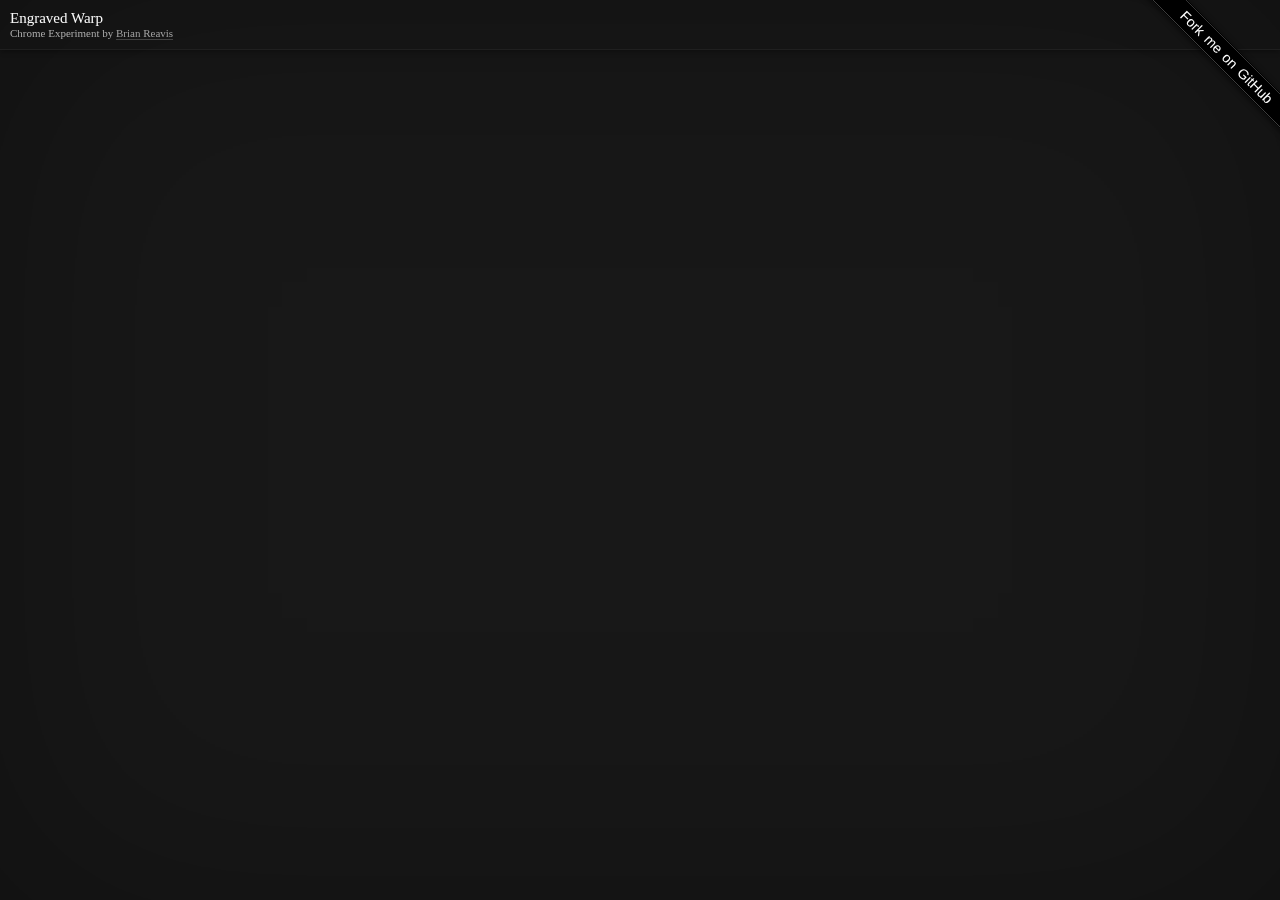
<file: 01.07.2013/index.html>
<!DOCTYPE html>
<html>
	<head>
		<meta charset="utf-8">
		<meta http-equiv="X-UA-Compatible" content="IE=edge,chrome=1">
		<title>Engraved Warp | Chrome Experiment by Brian Reavis</title>
		<meta name="description" content="">
		<meta name="viewport" content="width=device-width">
		<link rel="stylesheet" href="../base/reset.css">
		<link rel="stylesheet" href="../base/style.css">
		<script src="../base/common.js"></script>
		<script src="../base/utils.js"></script>
	</head>
	<body>
		<div id="github-banner"><a href="https://github.com/brianreavis/chrome-experiments">Fork me on GitHub</a></div>
		<header>
			<h1>Engraved Warp</h1>
			<h2>Chrome Experiment by <a href="http://thirdroute.com">Brian Reavis</a></h2>
		</header>
		<script>
			// constants
			var STREAMER_LENGTH = 25;
			var PARTICLE_COUNT = 80;

			// structures
			var Particle = function() {
				this.r_mult = Math.random() + 0.5;
				this.r_offset = Math.random() * Math.PI * 2;
				this.t_offset = Math.random() * Math.PI * 2;
				this.r = 0;
				this.t = 0;
				this.energy = 0;
				this.coords = [];
				this.i = 0;

				var rb = 255 - Math.round(Math.random() * 20);
				this.rgb = [
					Math.round(rb * (1 - Math.random() * 0.6)),
					Math.round(Math.random() * 20),
					rb
				].join(',');

				for (var i = 0; i < STREAMER_LENGTH; i++) {
					this.coords.push({r: 0, t: 0});
				}
			};

			Particle.prototype.render = function(stage) {
				this.r = Math.sin(stage.frame / 10 + this.r_offset) * stage.height * 0.25 * this.r_mult;
				this.t = Math.sin(stage.frame / 10) + stage.frame / 20 + this.t_offset;
				this.coords[this.i % STREAMER_LENGTH] = {r: this.r, t: this.t};
				this.i++;

				// render streamer
				var p0, p1, p2, p3;
				var x_offset = stage.width / 2;
				var y_offset = stage.height / 2;
				stage.context.lineWidth = 2;
				for (var i = 1; i < STREAMER_LENGTH - 1; i++) {

					p0 = this.coords[(this.i + i) % STREAMER_LENGTH];
					p1 = this.coords[(this.i + i + 1) % STREAMER_LENGTH];
					var perc_dist = Math.min(1, Math.max(0, (Math.min(p0.r, p1.r)) / 300));
					var perc = (i - 1) / (STREAMER_LENGTH - 2);

					stage.context.lineWidth = Math.pow(Math.sin(perc * Math.PI), 1) * 2.5;
					stage.context.strokeStyle = 'rgba(' + this.rgb + ',' + Math.sin(perc * Math.PI) * perc_dist + ')';

					// main line
					stage.context.beginPath();
					stage.context.moveTo(x_offset + Math.cos(p0.t) * p0.r, y_offset + Math.sin(p0.t) * p0.r);
					stage.context.lineTo(x_offset + Math.cos(p1.t) * p1.r, y_offset + Math.sin(p1.t) * p1.r);
					stage.context.stroke();
					stage.context.closePath();

					// secondary lines
					stage.context.strokeStyle = 'rgba(' + this.rgb + ',' + Math.sin(perc * Math.PI)/2 * perc_dist + ')';
					p3 = this.coords[(this.i) % STREAMER_LENGTH];
					p2 = {r: (p3.r + p0.r)/2, t: (p3.t + p0.t)/2};
					stage.context.beginPath();
					stage.context.moveTo(x_offset + Math.cos(p2.t) * p2.r, y_offset + Math.sin(p2.t) * p2.r);
					stage.context.lineTo(x_offset + Math.cos(p1.t) * p1.r, y_offset + Math.sin(p1.t) * p1.r);
					stage.context.stroke();
					stage.context.closePath();
				}

				// point
				stage.context.fillStyle = 'rgba(0,0,0,' + perc_dist + ')';
				stage.context.lineWidth = 4;
				stage.context.beginPath();
				stage.context.arc(x_offset + Math.cos(p0.t) * p0.r,y_offset + Math.sin(p0.t) * p0.r, 5, 0, Math.PI * 2, true);
				stage.context.fill();
				stage.context.stroke();
				stage.context.closePath();
			};

			// initialize
			var particles = [];
			for (var i = 0; i < PARTICLE_COUNT; i++) {
				particles.push(new Particle());
			}

			// animation
			init({clear: true}, function(stage) {
				for (var i = 0; i < particles.length; i++) {
					particles[i].render(stage);
				}
			});
		</script>
	</body>
</html>
</file>
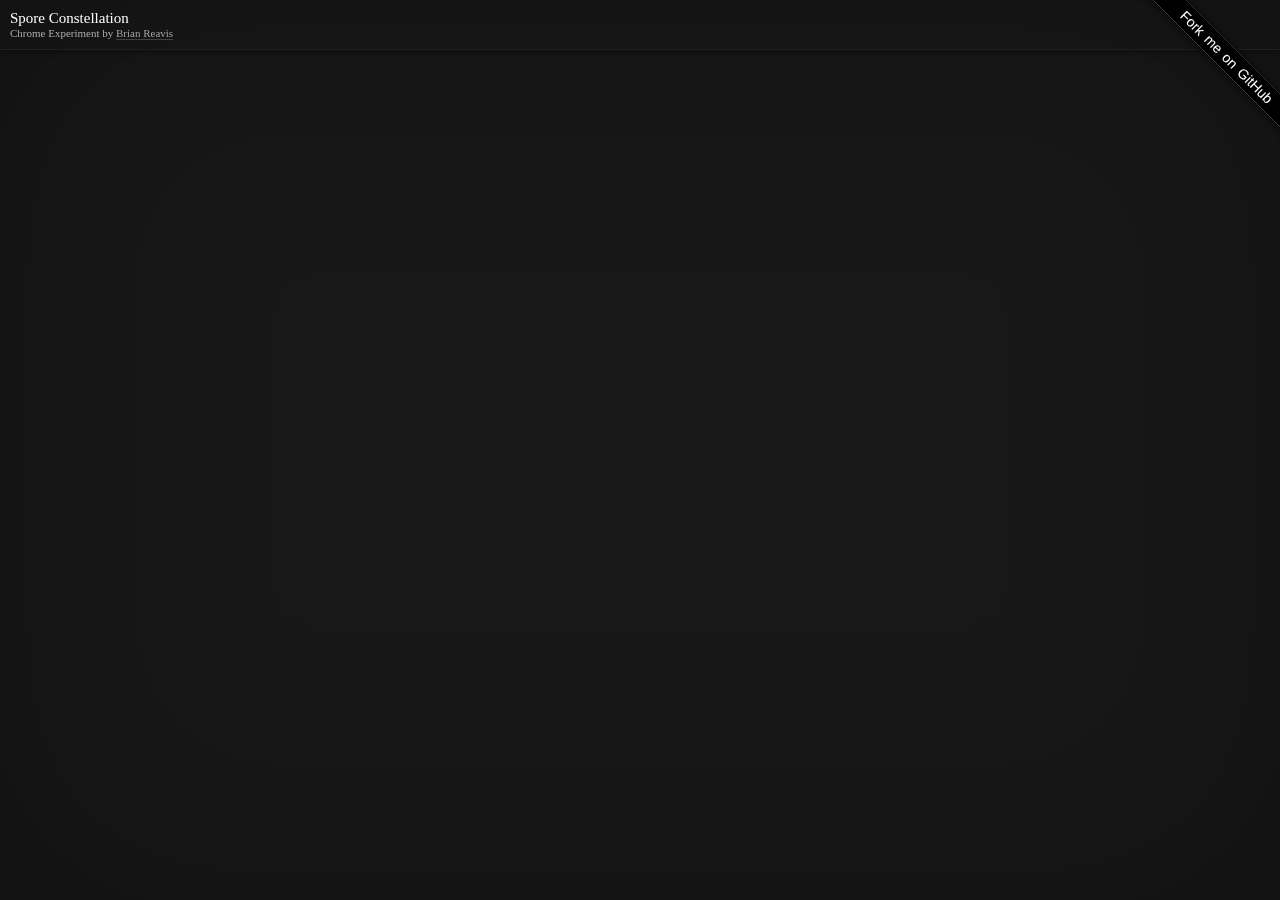
<file: 01.15.2013/index.html>
<!DOCTYPE html>
<html>
	<head>
		<meta charset="utf-8">
		<meta http-equiv="X-UA-Compatible" content="IE=edge,chrome=1">
		<title>Spore Constellation | Chrome Experiment by Brian Reavis</title>
		<meta name="description" content="">
		<meta name="viewport" content="width=device-width">
		<link rel="stylesheet" href="../base/reset.css">
		<link rel="stylesheet" href="../base/style.css">
		<script src="../base/common.js"></script>
		<script src="../base/utils.js?2"></script>
	</head>
	<body>
		<div id="github-banner"><a href="https://github.com/brianreavis/chrome-experiments">Fork me on GitHub</a></div>
		<header>
			<h1>Spore Constellation</h1>
			<h2>Chrome Experiment by <a href="http://thirdroute.com">Brian Reavis</a></h2>
		</header>
		<script>
			// constants and definitions
			var TWO_PI = Math.PI * 2;
			var SPORE_COUNT = 5;
			var SPORE_SPAWN_PROBABILITY = 0.025;
			var SPORE_MAX_POPULATION = 250;
			var SPORE_LIFESPAN = 200;
			var SPORE_GROWTH_RESOLUTION = 100;
			var SPORE_REPRODUCTIVE_CAPACITY = 2;
			var spores = [];

			// classes
			var Point = function(x, y) {
				this.x = x;
				this.y = y;
			};

			var Spore = function(x, y, parent) {
				var b = 255 - Math.round(Math.random() * 100);
				this.rgb = [b,b,b].join(',');

				this.depth = parent ? parent.depth + 1 : 1;
				this.parent = parent;
				this.position = new Point(x, y);
				this.age = 0;
				this.lifespan = SPORE_LIFESPAN + (Math.random() - 0.5) * 10;
				this.children = [];
				this.edge = [];
				this.opacity = 1 - Math.random() * 0.8;

				if (parent && Math.random() < 0.25) {
					this.speed = 0.01 * window.devicePixelRatio + parent.speed * 0.6;
				} else {
					this.speed = 0.02 * window.devicePixelRatio + Math.random() * 0.15 * window.devicePixelRatio;
				}

				var pt;
				var perturbation = Math.random() * 0.25;
				for (var i = 0; i < SPORE_GROWTH_RESOLUTION; i++) {
					pt = new Point(0, 0);
					pt.theta = i / SPORE_GROWTH_RESOLUTION * TWO_PI + Math.random() * 0.025;
					pt.velocity = this.speed + perturbation * Math.random();
					this.edge.push(pt);
				}
			};

			Spore.prototype.spawn = function(stage) {
				if (this.children.length === SPORE_REPRODUCTIVE_CAPACITY) return;
				if (spores.length >= SPORE_MAX_POPULATION) return;

				var i, p, r, x1, y1;
				var d = 20 * window.devicePixelRatio + this.age * this.speed + Math.random() * 60 * window.devicePixelRatio;
				var theta = Math.random() * TWO_PI;
				var x = this.position.x + d * Math.cos(theta);
				var y = this.position.y + d * Math.sin(theta);
				var spore = new Spore(x, y, this);
				spore.parent = this;
				//spore.rgb = this.rgb.split(',');
				//spore.rgb[0] = Math.round(Math.max(0, Math.min(255, parseInt(spore.rgb[0], 10) + (Math.random() - 0.5) * 5)));
				//spore.rgb[1] = Math.round(Math.max(0, Math.min(255, parseInt(spore.rgb[1], 10) + (Math.random() - 0.5) * 60)));
				//spore.rgb[2] = Math.round(Math.max(0, Math.min(255, parseInt(spore.rgb[2], 10) + (Math.random() - 0.5) * 40)));
				//spore.rgb = spore.rgb.join(',');
				spores.push(spore);
				this.children.push(spore);

				stage.context.lineWidth = window.devicePixelRatio * Math.max(1, 1.4 - this.depth * 0.1);
				stage.context.strokeStyle = 'rgba(80,80,80,0.4)';//'rgba(255,255,255,0.9)';
				stage.context.beginPath();
				stage.context.moveTo(this.position.x, this.position.y);
				stage.context.lineTo(x, y);
				stage.context.stroke();
				stage.context.closePath();

				stage.context.strokeStyle = 'rgba(255,255,255,0.95)';
				stage.context.beginPath();
				r = spore.speed * 8;
				for (i = 0; i <= 20; i++) {
					p = i / 20 * TWO_PI;
					x1 = x + Math.cos(p) * r * window.devicePixelRatio;
					y1 = y + Math.sin(p) * r * window.devicePixelRatio;
					stage.context[i === 0 ? 'moveTo' : 'lineTo'](x1, y1);
				}
				stage.context.stroke();
				stage.context.closePath();
			};

			Spore.prototype.isAlive = function() {
				return this.age <= this.lifespan;
			};

			Spore.prototype.render = function(stage) {
				var i, n, x, y, p, m, opacity, theta, velocity, pt;

				this.age++;
				if (this.isAlive()) {
					opacity = Math.pow(Math.sin((this.lifespan - this.age) / this.lifespan * Math.PI), 2);
					p = this.age / this.lifespan;

					stage.context.lineWidth = 1 * (1 - p) * window.devicePixelRatio;
					stage.context.fillStyle = 'rgba(' + this.rgb + ',' + (this.opacity * opacity * 0.01) + ')';

					m = this.age % 20;
					if (m <= 18) {
						stage.context.strokeStyle = 'rgba(0,0,0,0)';
					} else {
						stage.context.strokeStyle = 'rgba(' + this.rgb + ',' + (this.opacity * opacity) + ')';
					}

					stage.context.beginPath();
					for (i = 0, n = this.edge.length; i < n; i++) {
						pt = this.edge[i];
						pt.velocity *= 0.99;
						pt.theta += p * (Math.random() - 0.5) * 0.05;
						pt.x += pt.velocity * Math.cos(pt.theta);
						pt.y += pt.velocity * Math.sin(pt.theta);
						x = this.position.x + pt.x;
						y = this.position.y + pt.y;
						stage.context[i === 0 ? 'moveTo' : 'lineTo'](x, y);
					}

					stage.context.lineTo(this.position.x + this.edge[0].x, this.position.y + this.edge[0].y);
					stage.context.stroke();
					stage.context.closePath();

					if (Math.random() <= SPORE_SPAWN_PROBABILITY) {
						this.spawn(stage);
					}
				}
			};

			// setup method
			var setup = function(stage) {
				stage.context.fillStyle = 'rgba(1,20,10,1.0)';
				stage.context.fillRect(0, 0, stage.width, stage.height);

				var i, x, y;
				for (i = 0; i < SPORE_COUNT; i++) {
					x = stage.width / 2 + (Math.random() - 0.5) * 100 * window.devicePixelRatio;
					y = stage.height / 2 + (Math.random() - 0.5) * 100 * window.devicePixelRatio;
					this.spores.push(new Spore(x, y));
				}
			};

			init({}, function(stage) {
				if (stage.frame === 1) setup(stage);
				if (stage.frame % 10 === 0) {
					stage.context.fillStyle = 'rgba(5,5,5,0.03)';
					stage.context.fillRect(0, 0, stage.width, stage.height);
				}
				for (var n = spores.length, i = n - 1; i >= 0; i--) {
					spores[i].render(stage);
					if (!spores[i].isAlive()) {
						spores.splice(i, 1);
					}
				}
			});
		</script>
	</body>
</html>
</file>
<file: base/style.css>
body {
	color: #fafafa;
	background: #181818;
	-moz-box-shadow: inset 0 0 2000px rgba(0,0,0,0.3);
	-webkit-box-shadow: inset 0 0 2000px rgba(0,0,0,0.3);
	box-shadow: inset 0 0 2000px rgba(0,0,0,0.3);
}
header {
	position: fixed;
	top: 0;
	right: 0;
	left: 0;
	padding: 10px;
	border-bottom: 1px solid rgba(255,255,255,0.05);
	box-shadow: 0 2px 5px rgba(0,0,0,0.3);
}
h1 {
	font-weight: normal;
	font-size: 15px;
}
h2 {
	font-weight: normal;
	font-size: 11px;
	color: #aaa;
}
h2 a, h2 a:visited {
	text-decoration: none;
	color: #a0a0a0;
	border-bottom: 1px solid rgba(255,255,255,0.2);
}
h2 a:hover {
	color: #ffe140;
}
#fps {
	position: fixed;
	bottom: 10px;
	right: 10px;
	font-size: 12px;
}
#fps:before {
	font-size: 10px;
	content: 'FPS: ';
	color: #808080;
	color: rgba(255,255,255,0.4);
}
#github-banner {
	height: 149px;
	width: 149px;
	overflow: hidden;
	padding: 0;
	margin: 0;
	position: absolute;
	top: 0;
	right: 0;
	z-index: 999;
}
#github-banner a {
	display: block;
	width: 190px;
	font-size: 14px;
	font-family: Frutiger, "Frutiger Linotype", Univers, Calibri, "Gill Sans", "Gill Sans MT",
		"Myriad Pro", Myriad, "DejaVu Sans Condensed", "Liberation Sans", "Nimbus Sans L", Tahoma,
		Geneva, "Helvetica Neue", Helvetica, Arial, sans serif;
	background-color: #333;
	color: #FFF;
	word-spacing: 2px;
	text-decoration: none;
	padding: 5px 15px 5px 25px;

	position:relative;
	left: 20px;
	top: -37px;
	text-align: center;

	-moz-transform-origin: 0 0 ;
	-moz-transform:rotate(45deg);
	-moz-box-shadow:    1px 1px 5px 1px rgba(0,0,0,0.5);

	-webkit-transform-origin: 0 0 ;
	-webkit-transform:rotate(45deg);
	-webkit-box-shadow: 1px 1px 5px 1px rgba(0,0,0,0.5);

	-ms-transform-origin: 0 0 ;
	-ms-transform:rotate(45deg);
	-ms-box-shadow: 1px 1px 5px 1px rgba(0,0,0,0.5);

	transform-origin: 0 0 ;
	transform:rotate(45deg);
	box-shadow: 1px 1px 5px 1px rgba(0,0,0,0.5);

	background-image: linear-gradient(bottom, #000000 3%, #666666 5%, #000000 7%, #000000 93%, #666666 95%, #000000 97%);
	background-image: -o-linear-gradient(bottom, #000000 3%, #666666 5%, #000000 7%, #000000 93%, #666666 95%, #000000 97%);
	background-image: -moz-linear-gradient(bottom, #000000 3%, #666666 5%, #000000 7%, #000000 93%, #666666 95%, #000000 97%);
	background-image: -webkit-linear-gradient(bottom, #000000 3%, #666666 5%, #000000 7%, #000000 93%, #666666 95%, #000000 97%);
	background-image: -ms-linear-gradient(bottom, #000000 3%, #666666 5%, #000000 7%, #000000 93%, #666666 95%, #000000 97%);

	background-image: -webkit-gradient(
		linear,
		left bottom,
		left top,
		color-stop(0.03, #000000),
		color-stop(0.05, #454545),
		color-stop(0.07, #000000),
		color-stop(0.93, #000000),
		color-stop(0.95, #454545),
		color-stop(0.97, #000000)
	);
}
</file>
